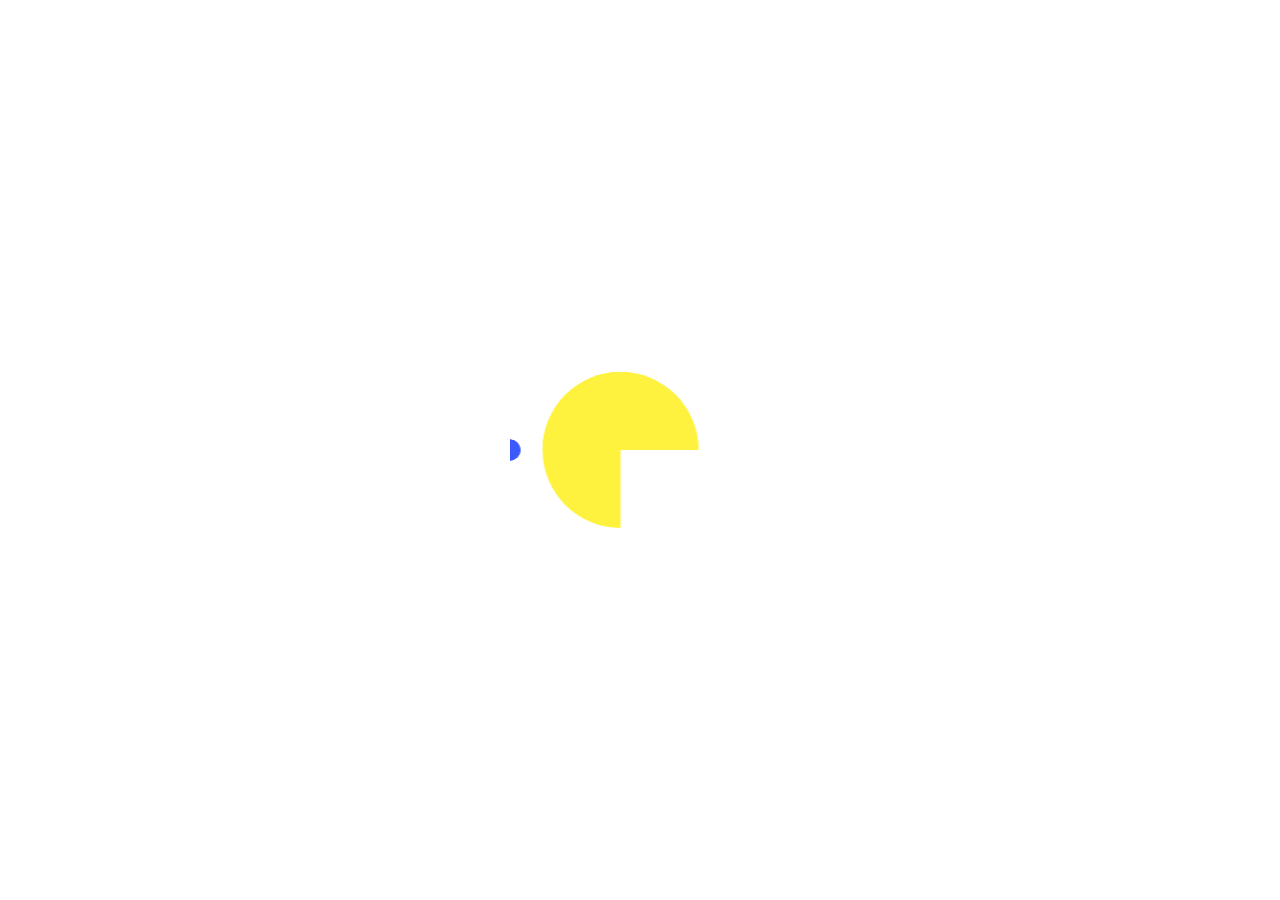
<file: loading-bean-eater-demo.html>
<!DOCTYPE html>
<html>

<head>
    <title>Loading Spinner Demo</title>
    <meta name="viewport" content="width=device-width, initial-scale=1" />
    <link rel="stylesheet" href="static/css/bean-eater.css" />
</head>

<body>
    <div class="loadingio-bean-eater">
        <div class="ldio-bean-eater">
            <div>
                <div></div>
                <div></div>
                <div></div>
            </div>
            <div>
                <div></div>
                <div></div>
                <div></div>
            </div>
        </div>
    </div>
</body>

</html>
</file>
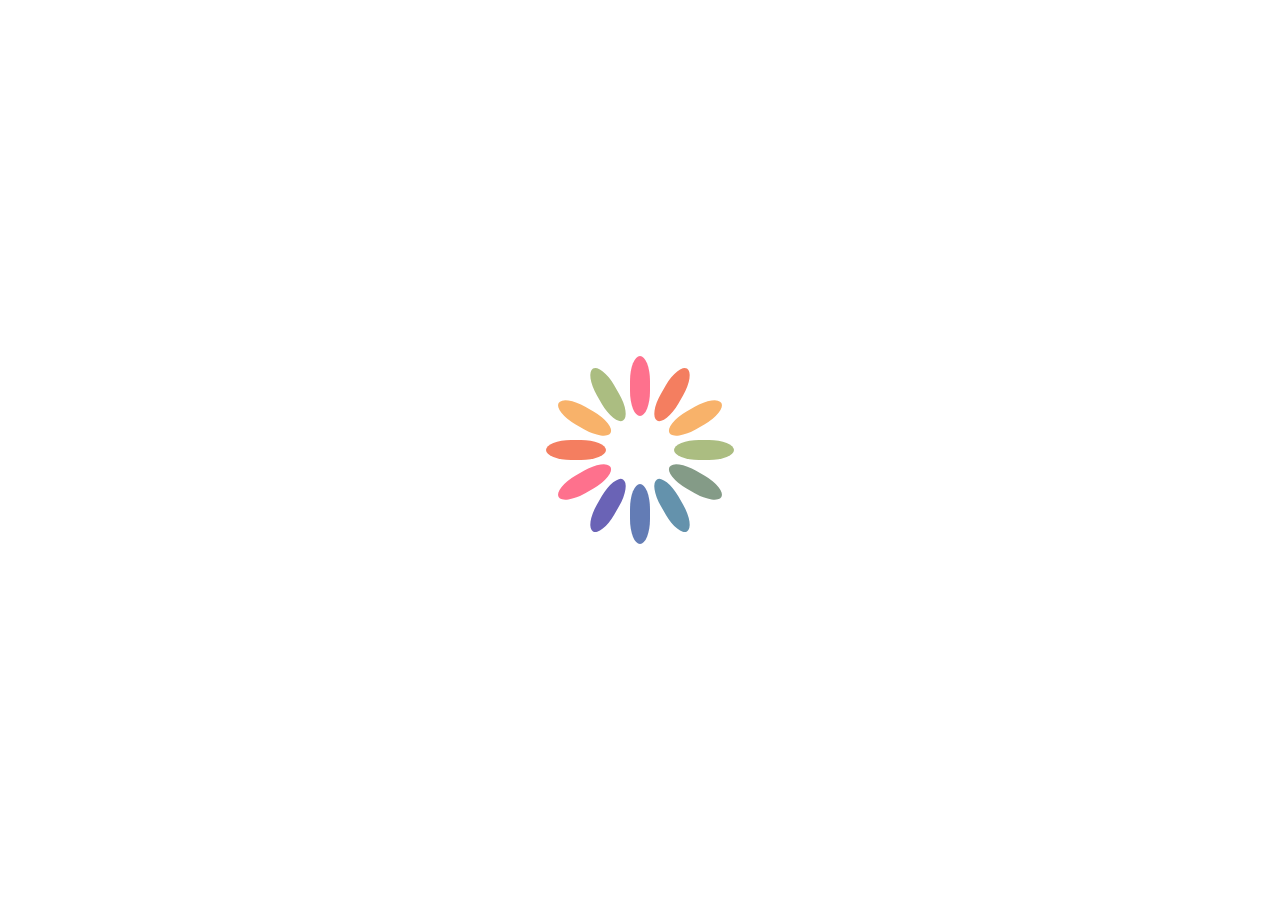
<file: loading-spinner-demo.html>
<!DOCTYPE html>
<html>
  <head>
    <title>Loading Spinner Demo</title>
    <meta name="viewport" content="width=device-width, initial-scale=1" />
    <link rel="stylesheet" href="static/css/spinner.css" />
  </head>

  <body>
    <div class="loadingio-spinner">
      <div class="ldio-spinner">
        <div></div>
        <div></div>
        <div></div>
        <div></div>
        <div></div>
        <div></div>
        <div></div>
        <div></div>
        <div></div>
        <div></div>
        <div></div>
        <div></div>
      </div>
    </div>
  </body>
</html>
</file>
<file: static/css/bean-eater.css>
:root {
  --scale-bean-eater: 1.3;
  /* Scale factor for the spinner */
}

@keyframes ldio-bean-eater-1 {
  0% {
    transform: rotate(0deg);
  }

  50% {
    transform: rotate(-45deg);
  }

  100% {
    transform: rotate(0deg);
  }
}

@keyframes ldio-bean-eater-2 {
  0% {
    transform: rotate(180deg);
  }

  50% {
    transform: rotate(225deg);
  }

  100% {
    transform: rotate(180deg);
  }
}

.ldio-bean-eater > div:nth-child(2) {
  transform: translate(-15px, 0);
}

.ldio-bean-eater > div:nth-child(2) div {
  position: absolute;
  top: 40px;
  left: 40px;
  width: 120px;
  height: 60px;
  border-radius: 120px 120px 0 0;
  /* background: #f8b26a; */
  background: #fff23f;
  animation: ldio-bean-eater-1 1s linear infinite;
  transform-origin: 60px 60px;
}

.ldio-bean-eater > div:nth-child(2) div:nth-child(2) {
  animation: ldio-bean-eater-2 1s linear infinite;
}

.ldio-bean-eater > div:nth-child(2) div:nth-child(3) {
  transform: rotate(-90deg);
  animation: none;
}

@keyframes ldio-bean-eater-3 {
  0% {
    transform: translate(190px, 0);
    opacity: 0;
  }

  20% {
    opacity: 1;
  }

  100% {
    transform: translate(70px, 0);
    opacity: 1;
  }
}

.ldio-bean-eater > div:nth-child(1) {
  display: block;
}

.ldio-bean-eater > div:nth-child(1) div {
  position: absolute;
  top: 92px;
  left: -8px;
  width: 16px;
  height: 16px;
  border-radius: 50%;
  /* background: #e15b64; */
  background: #3c59ff;
  animation: ldio-bean-eater-3 1s linear infinite;
}

.ldio-bean-eater > div:nth-child(1) div:nth-child(1) {
  animation-delay: -0.67s;
}

.ldio-bean-eater > div:nth-child(1) div:nth-child(2) {
  animation-delay: -0.33s;
}

.ldio-bean-eater > div:nth-child(1) div:nth-child(3) {
  animation-delay: 0s;
}

.loadingio-bean-eater {
  top: calc((100vh - (200px * var(--scale-bean-eater))) / 2);
  left: calc((100vw - (200px * var(--scale-bean-eater))) / 2);
  width: calc(200px * var(--scale-bean-eater));
  height: calc(200px * var(--scale-bean-eater));
  position: absolute;
  display: relative;
  overflow: hidden;
  background: none;
  z-index: 1000; /* Ensure spinner is on top */
}

.ldio-bean-eater {
  width: 100%;
  height: 100%;
  position: relative;
  transform: translateZ(0) scale(var(--scale-bean-eater));
  backface-visibility: hidden;
  transform-origin: 0 0;
  /* see note above */
}

.ldio-bean-eater div {
  box-sizing: content-box;
}
</file>
<file: static/css/spinner.css>
:root {
  --scale-spinner: 1; /* Scale factor for the spinner */
}

@keyframes ldio-spinner {
  0% {
    opacity: 1;
  }

  100% {
    opacity: 0;
  }
}

.ldio-spinner div {
  left: 90px;
  top: 6px;
  position: absolute;
  animation: ldio-spinner linear 1s infinite;
  background: #0ca80b;
  width: 20px;
  height: 60px;
  border-radius: 10px / 25px;
  transform-origin: 10px 94px;
}

.ldio-spinner div:nth-child(1) {
  transform: rotate(0deg);
  animation-delay: -0.9166666666666666s;
  background: #fe718d;
}

.ldio-spinner div:nth-child(2) {
  transform: rotate(30deg);
  animation-delay: -0.8333333333333334s;
  background: #f47e60;
}

.ldio-spinner div:nth-child(3) {
  transform: rotate(60deg);
  animation-delay: -0.75s;
  background: #f8b26a;
}

.ldio-spinner div:nth-child(4) {
  transform: rotate(90deg);
  animation-delay: -0.6666666666666666s;
  background: #abbd81;
}

.ldio-spinner div:nth-child(5) {
  transform: rotate(120deg);
  animation-delay: -0.5833333333333334s;
  background: #849b87;
}

.ldio-spinner div:nth-child(6) {
  transform: rotate(150deg);
  animation-delay: -0.5s;
  background: #6492ac;
}

.ldio-spinner div:nth-child(7) {
  transform: rotate(180deg);
  animation-delay: -0.4166666666666667s;
  background: #637cb5;
}

.ldio-spinner div:nth-child(8) {
  transform: rotate(210deg);
  animation-delay: -0.3333333333333333s;
  background: #6a63b6;
}

.ldio-spinner div:nth-child(9) {
  transform: rotate(240deg);
  animation-delay: -0.25s;
  background: #fe718d;
}

.ldio-spinner div:nth-child(10) {
  transform: rotate(270deg);
  animation-delay: -0.16666666666666666s;
  background: #f47e60;
}

.ldio-spinner div:nth-child(11) {
  transform: rotate(300deg);
  animation-delay: -0.08333333333333333s;
  background: #f8b26a;
}

.ldio-spinner div:nth-child(12) {
  transform: rotate(330deg);
  animation-delay: 0s;
  background: #abbd81;
}

.loadingio-spinner {
  top: calc((100vh - (200px * var(--scale-spinner))) / 2);
  left: calc((100vw - (200px * var(--scale-spinner))) / 2);
  width: calc(200px * var(--scale-spinner));
  height: calc(200px * var(--scale-spinner));
  position: absolute;
  display: relative;
  overflow: hidden;
  background: none;
  z-index: 1000; /* Ensure spinner is on top */
}

.ldio-spinner {
  width: 100%;
  height: 100%;
  position: relative;
  transform: translateZ(0) scale(var(--scale-spinner));
  backface-visibility: hidden;
  transform-origin: 0 0;
  /* see note above */
}

.ldio-spinner div {
  box-sizing: content-box;
}
</file>
